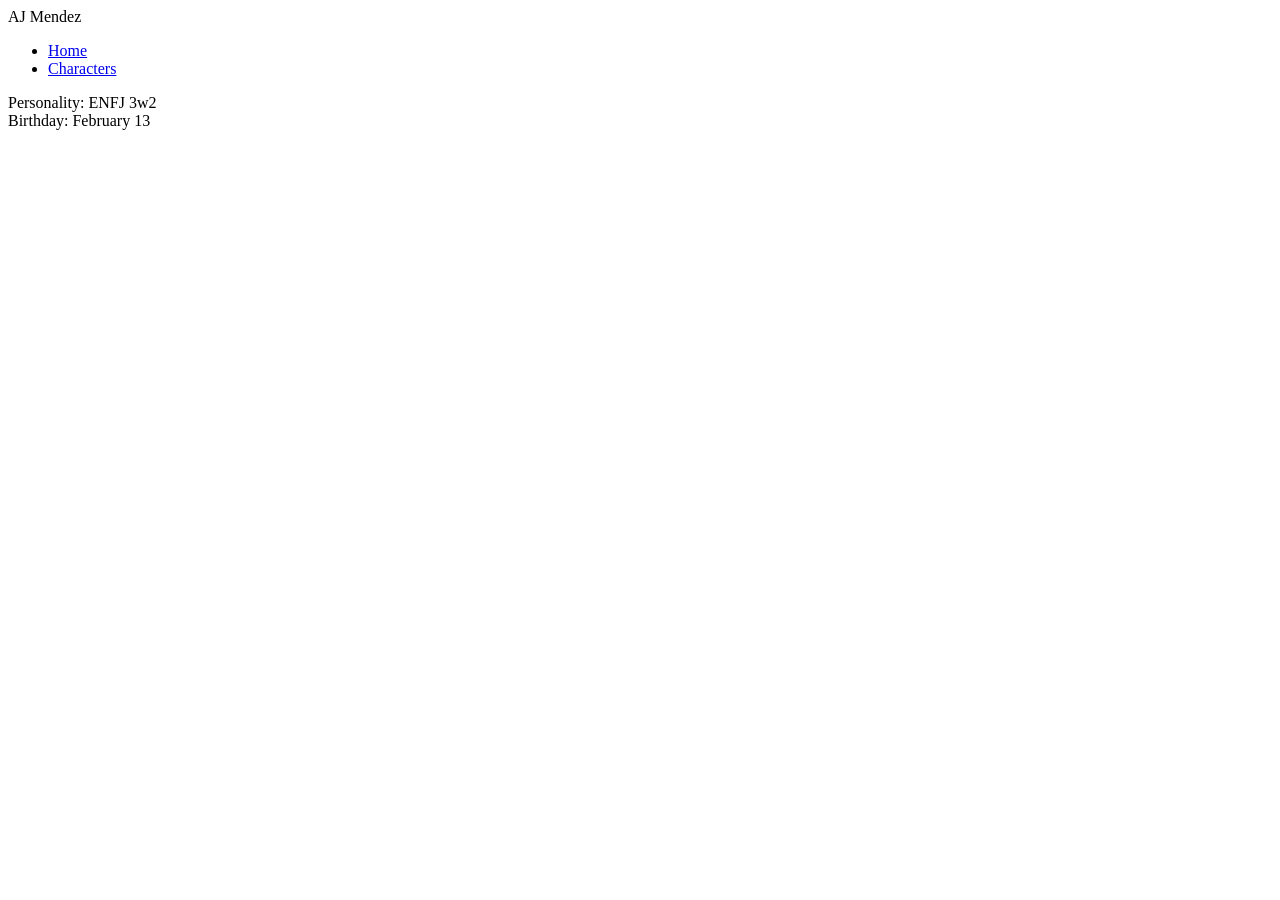
<file: characters/main-characters/aj.html>
<!DOCTYPE html>
<html lang="en">
    <head> 
        AJ Mendez
    </head>
    <br>
    <nav>
        <ul>
            <li><a href="/">Home</a></li>
            <li><a href="/characters">Characters</a></li>            
        </ul>
    </nav>
    <body>
        <div class="temp-box-aj">
            Personality: ENFJ 3w2 <br>
            Birthday: February 13
        </div>
    </body>
</html>
</file>
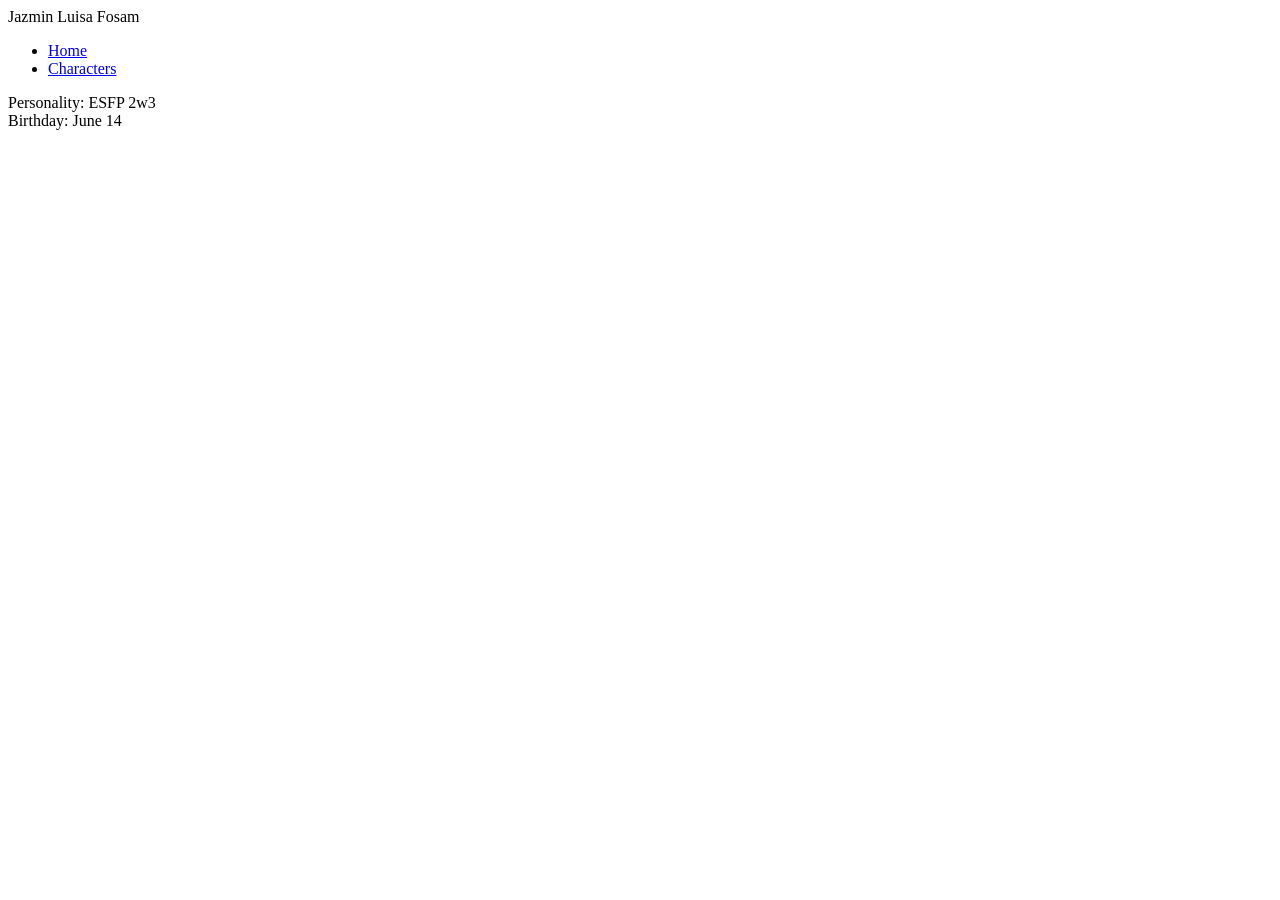
<file: characters/main-characters/jazmin.html>
<!DOCTYPE html>
<html lang="en">
    <head>
        Jazmin Luisa Fosam
    </head>
    <br>
    <nav>
        <ul>
            <li><a href="/">Home</a></li>
            <li><a href="/characters">Characters</a></li>            
        </ul>
    </nav>
    <body>
        <div class="temp-box-jazmin">
            Personality: ESFP 2w3 <br>
            Birthday: June 14
        </div>
    </body>
</html>
</file>
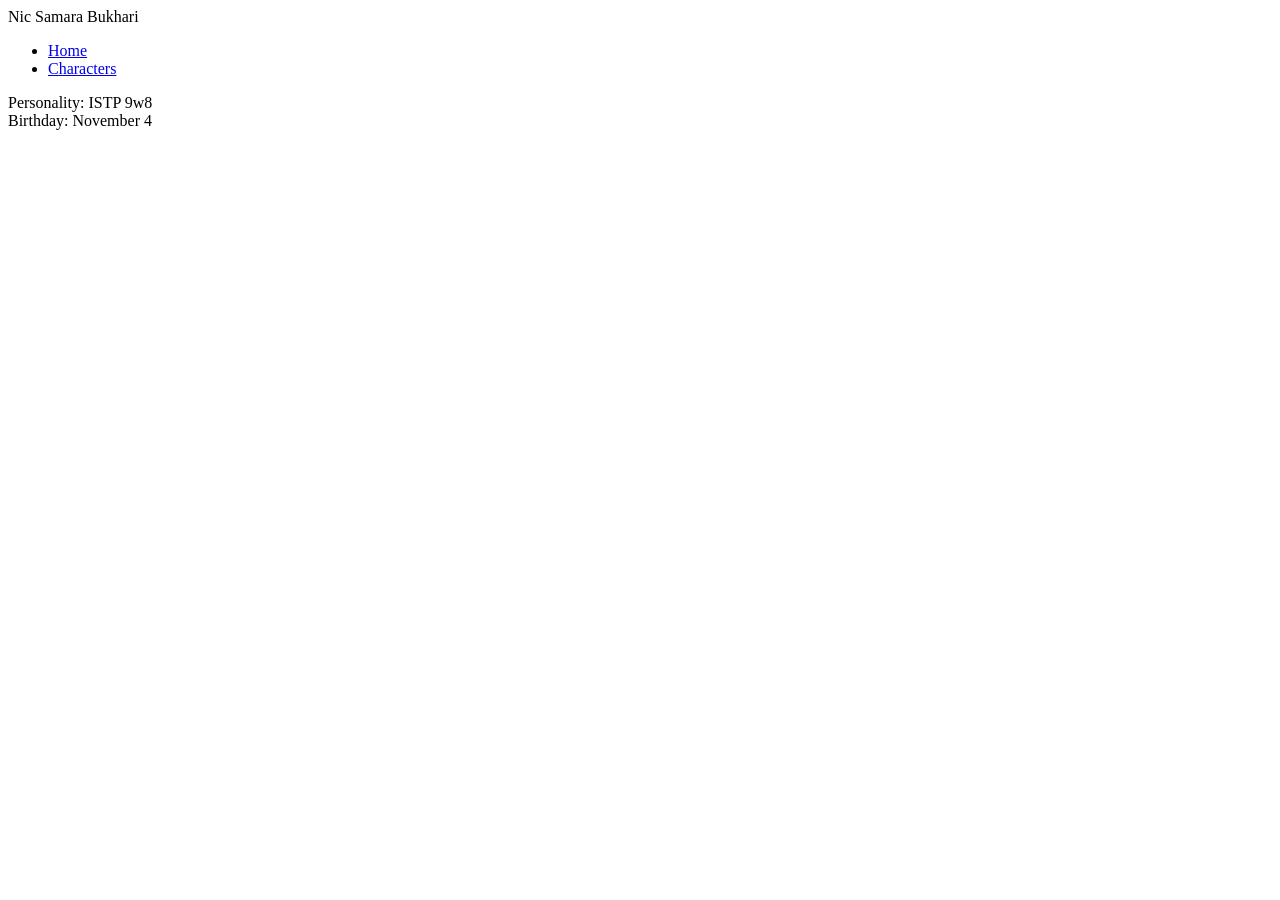
<file: characters/main-characters/nic.html>
<!DOCTYPE html>
<html lang="en">
    <head>
        Nic Samara Bukhari
    </head>
    <nav>
        <ul>
            <li><a href="/">Home</a></li>
            <li><a href="/characters">Characters</a></li>            
        </ul>
    </nav>
    <body>
        <div class="temp-box-nic">
            Personality: ISTP 9w8 <br>
            Birthday: November 4
        </div>
    </body>
</html>
</file>
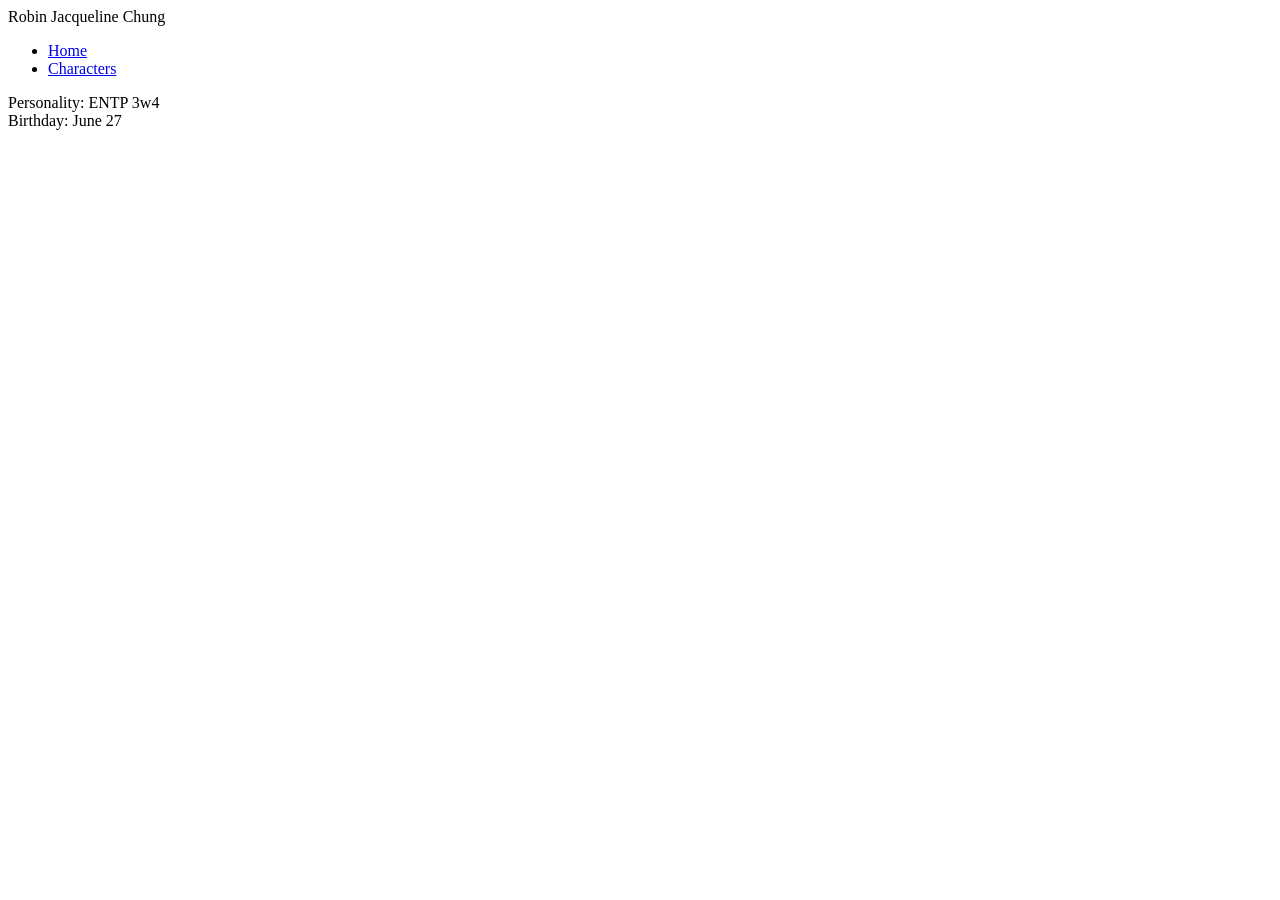
<file: characters/main-characters/robin.html>
<!DOCTYPE html>
<html lang="en">
    <head>
        Robin Jacqueline Chung
    </head>
    <br>
    <nav>
        <ul>
            <li><a href="/">Home</a></li>
            <li><a href="/characters">Characters</a></li>            
        </ul>
    </nav>
    <body>
        <div class="temp-box-robin">
            Personality: ENTP 3w4 <br>
            Birthday: June 27
        </div>
    </body>
</html>
</file>
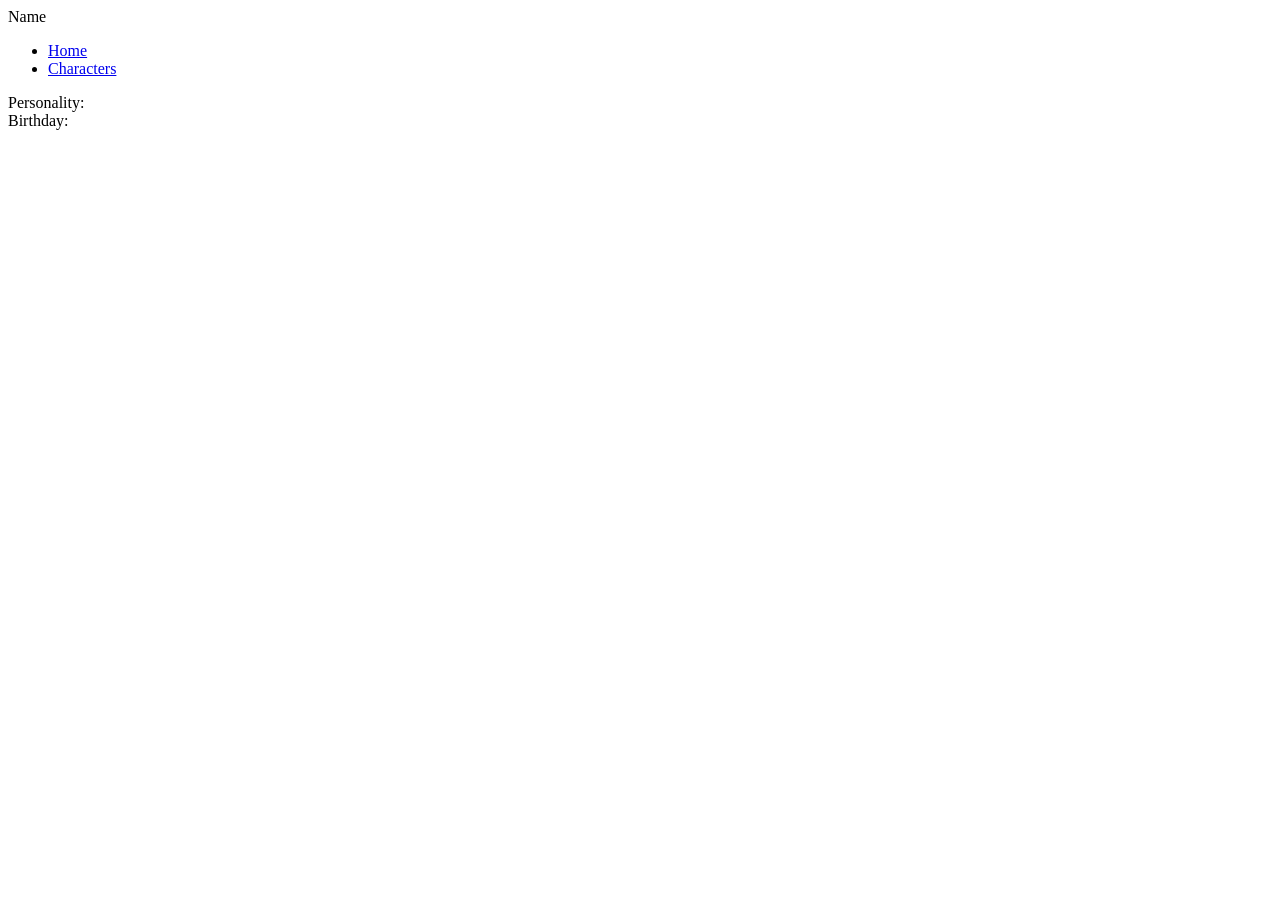
<file: characters/side-characters/family/aj-family/carmen.html>
<!DOCTYPE html>
<html lang="en">
    <head> 
        Name
    </head>
    <br>
    <nav>
        <ul>
            <li><a href="/">Home</a></li>
            <li><a href="/characters">Characters</a></li>            
        </ul>
    </nav>
    <body>
        <div class="temp-box-char">
            Personality:  <br>
            Birthday: 
        </div>
    </body>
</html>
</file>
